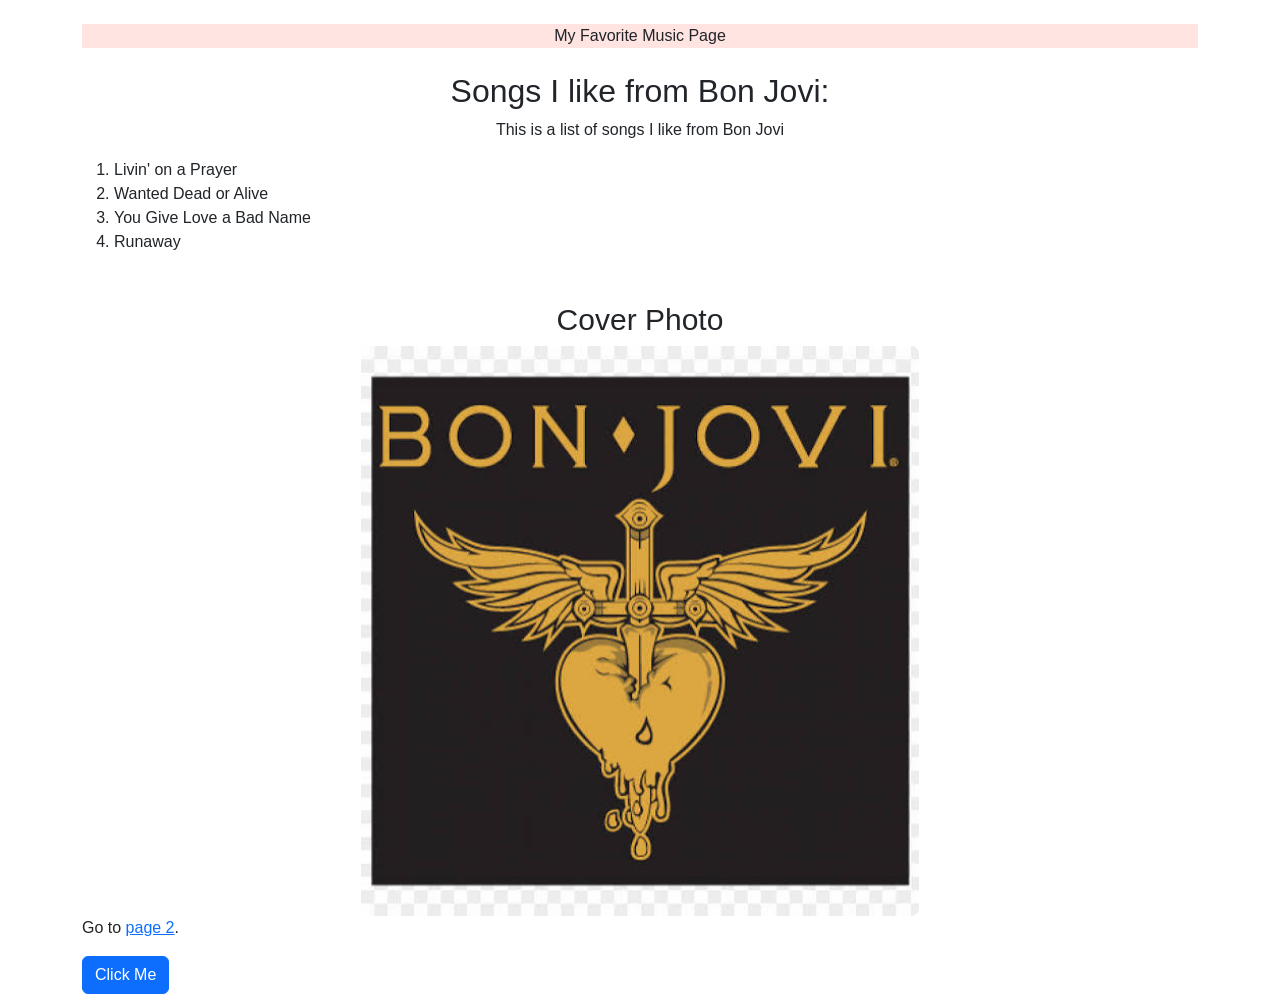
<file: index.html>
<!DOCTYPE html>
<html>
  <head>
    <style>
      .flex-container {
        display: flex;
        flex-wrap: nowrap;
        background-color: DodgerBlue;
      }
      .flex-container > div {
        background-color: #f1f1f1;
        width: 100px;
        margin: 10px;
        text-align: center;
        line-height: 75px;
        font-size: 30px;
      }
      @media (max-width: 600px) {
        .flex-container {
          flex-direction: column;
          align-items: center;
        }
      }
    </style>
    <title>HTML Practice</title>
    <link rel="stylesheet" href="https://cdn.jsdelivr.net/npm/bootstrap@5.3.3/dist/css/bootstrap.min.css" integrity="sha384-QWTKZyjpPEjISv5WaRU9OFeRpok6YctnYmDr5pNlyT2bRjXh0JMhjY6hW+ALEwIH" crossorigin="anonymous">
    <link rel="stylesheet" href="style.css" />
  </head>
  <body>
    <div class="container mt-4">
      <header class="text-center mb-4">My Favorite Music Page</header>
    <main>
      <section>
        <h2 class="text-center">Songs I like from Bon Jovi:</h2>
    <p class="text-center">This is a list of songs I like from Bon Jovi</p>
    <ol>
      <li>Livin' on a Prayer</li>
      <li>Wanted Dead or Alive</li>
      <li>You Give Love a Bad Name</li>
      <li>Runaway</li>
      </section>
    </main>
    <footer class="mt-5">
      <nav class="d-flex justify-content-center gap-4">
        <h3>Cover Photo</h3>
      </nav>
      <img alt="A symbol of Bon Jovi" src='/img/BonJovi.jpg' alt="The cover photo for Bon Jovi"/>
      <p>Go to <a href="page2.html">page 2</a>.</p>
      <a href="#" class="btn btn-primary">Click Me</a>
    </footer>
    </div>
    
  </body>
</html>
</file>
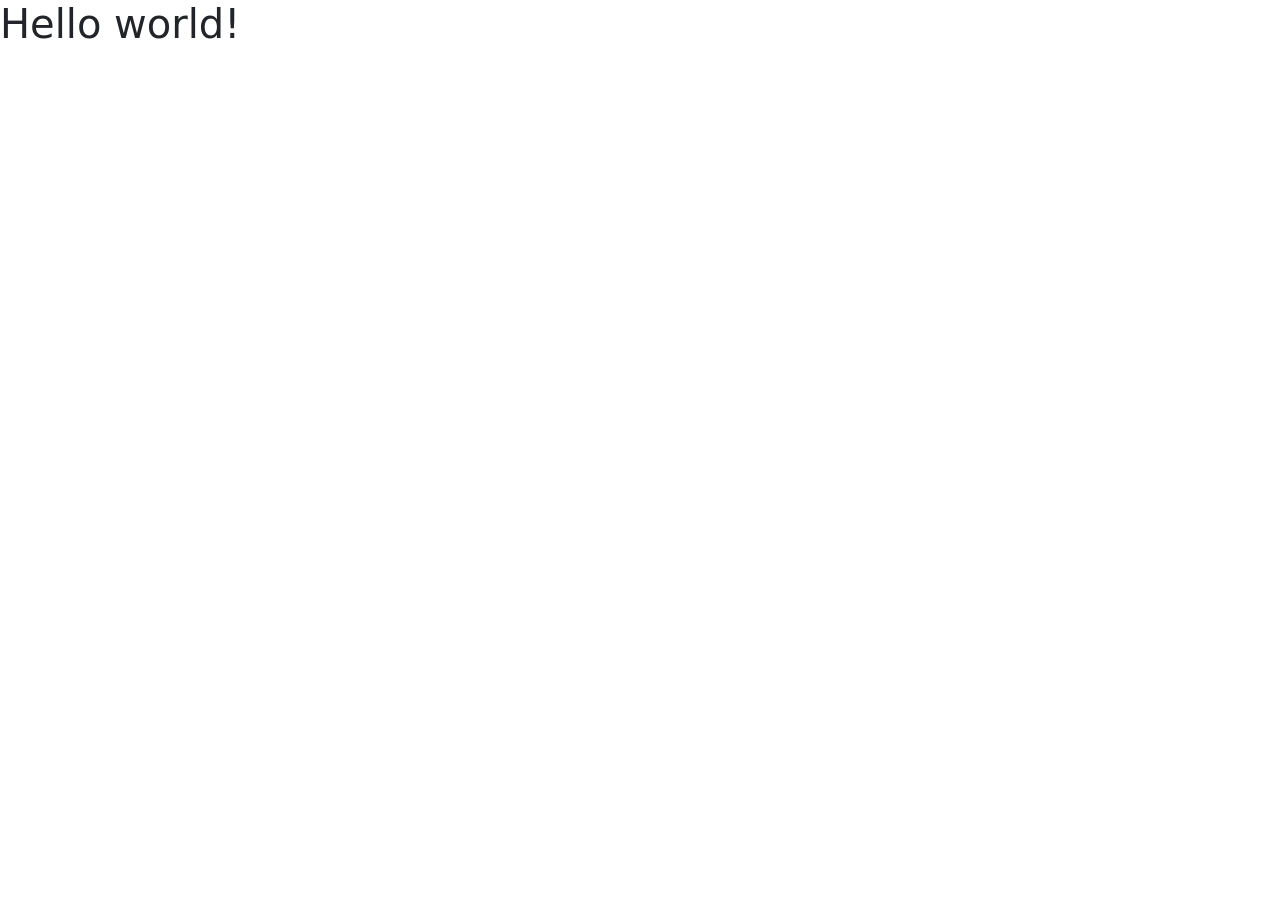
<file: index2.html>
<html lang="en">
  <head>
    <meta charset="utf-8">
    <meta name="viewport" content="width=device-width, initial-scale=1">
    <title>Bootstrap demo</title>
    <link href="https://cdn.jsdelivr.net/npm/bootstrap@5.3.8/dist/css/bootstrap.min.css" rel="stylesheet" integrity="sha384-sRIl4kxILFvY47J16cr9ZwB07vP4J8+LH7qKQnuqkuIAvNWLzeN8tE5YBujZqJLB" crossorigin="anonymous">
  </head>
  <body>
    <h1>Hello world!</h1>
    <script src="https://cdn.jsdelivr.net/npm/@popperjs/core@2.11.8/dist/umd/popper.min.js" integrity="sha384-I7E8VVD/ismYTF4hNIPjVp/Zjvgyol6VFvRkX/vR+Vc4jQkC+hVqc2pM8ODewa9r" crossorigin="anonymous"></script>
    <script scr="https://cdn.jsdelivr.net/npm/bootstrap@5.3.8/dist/js/bootstrap.bundle.min.js" integrity="sha384-FKyoEForCGlyvwx9Hj09JcYn3nv7wiPVlz7YYwJrWVcXK/BmnVDxM+D2scQbITxI" crossorigin="anonymous"></script>
  </body>
</html>
</file>
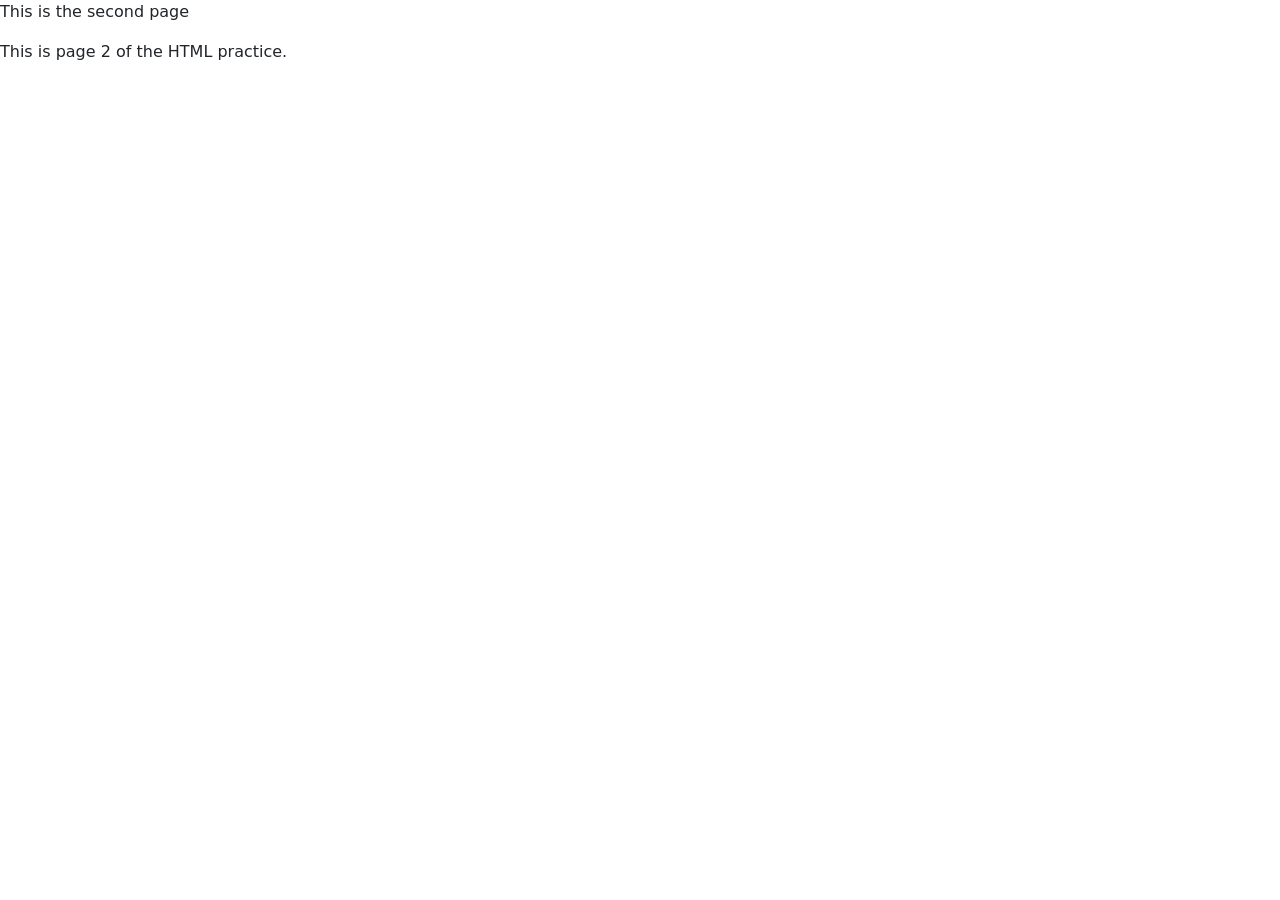
<file: page2.html>
<!DOCTYPE html>
  <head>
    <title>Page 2</title>
  </head>
<body>
<link rel="stylesheet" href="https://cdn.jsdelivr.net/npm/bootstrap@5.3.3/dist/css/bootstrap.min.css" integrity="sha384-QWTKZyjpPEjISv5WaRU9OFeRpok6YctnYmDr5pNlyT2bRjXh0JMhjY6hW+ALEwIH" crossorigin="anonymous">
<body>
  <p>This is the second page</p>
</body>
    <p>This is page 2 of the HTML practice.</p>
</body>
</file>
<file: style.css>
header {
  background-color: mistyrose;
  text-align: center;
}
h3 {
  font-size: 30px;
  text-align: center;
}
body {
  background-color: f2f4f7;
}
* {
  font-family: sans-serif;
}
img {
  width: 50%;
  border-radius: 8px;
  display: block;
  margin: auto;
}
@media (max-width: 600px) {
  body {
    font-size: 16px;
  }
}
</file>
